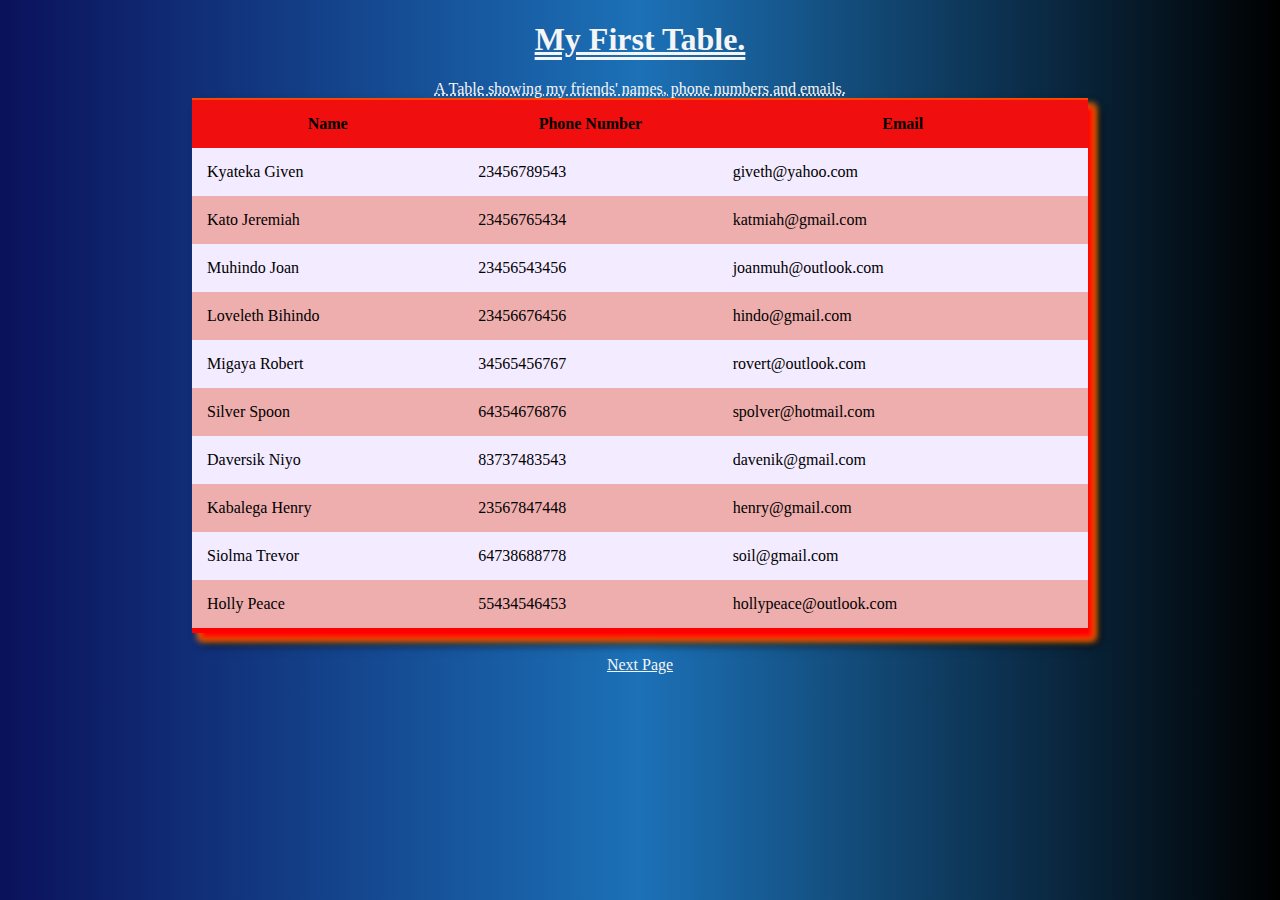
<file: index.html>
<!DOCTYPE html>
<html lang="en">
<head>
    <meta charset="UTF-8">
    <meta name="viewport" content="width=device-width, initial-scale=1.0">
    <title>Table</title>
    <link rel="shortcut icon" href="Table.png" type="image/x-icon">
    <style>
       body{
            background-image: linear-gradient( to right, rgb(11, 17, 91), rgb(28, 113, 183), black);
            margin: auto;
       }
        
        .table {
            border-top: 2px solid orangered;
            width: 70%;
            padding: 1px;
            border-collapse: collapse;
            margin-left: auto;
            margin-right: auto;
            margin-bottom: 23px;
            box-shadow: 7px 7px 7px red, 7px 7px 7px yellow, 10px 10px 10px black;
        }
        
        .table th:hover {
            background-color: black;
            color: white;
            cursor: pointer;
            font-family: 'Lucida Sans', 'Lucida Sans Regular', 'Lucida Grande', 'Lucida Sans Unicode', Geneva, Verdana, sans-serif;
            font-size: larger;
            text-decoration: underline double;
            text-shadow: 5px 5px 5px ;
            
        }
        .table tr:nth-child(odd) {
            background-color: rgb(238, 174, 174);
        }
        .table th, td {
            font-family: 'Times New Roman', Times, serif;
            padding: 15px;
        }
        .table th {
            background-color: rgb(241, 14, 14);
            color: black;            
        }
        .table tr {
            background-color: rgb(243, 235, 255);
            color: rgb(0, 0, 0);
        }

        h1 {
            color: whitesmoke;
            text-align: center;
            text-decoration: underline double;
        }
        .table tr:nth-child(even):hover{
            background-color: transparent;
            color: white;
            cursor: progress;
            border: 3px black solid;
        }
        .table tr:nth-child(odd):hover{
            color: rgb(6, 255, 31);
            background-color: rgb(0, 0, 0);
            cursor: zoom-in;
            border: 3px solid orange;
        }
        tr:last-of-type{
            border-bottom: 5px solid red;


        }

        caption{
            font-family: Algerian;
            color: whitesmoke;
            text-decoration: underline dotted;
        }
     
    </style>
</head>
<body>
    <h1>My First Table.</h1>
    <table class="table">
        <caption>A Table showing my friends' names, phone numbers and emails.</caption>
        <tr>
            
            <th>Name</th>
            <th>Phone Number</th>
            <th>Email</th>
        </tr>
        <tr>
            
            <td>Kyateka Given</td>
            <td>23456789543</td>
            <td>giveth@yahoo.com</td>
        </tr>
        <tr>
            
            <td>Kato Jeremiah</td>
            <td>23456765434</td>
            <td>katmiah@gmail.com</td>
        </tr>
        <tr>
            
            <td>Muhindo Joan</td>
            <td>23456543456</td>
            <td>joanmuh@outlook.com</td>
        </tr>
        <tr>
            
            <td>Loveleth Bihindo</td>
            <td>23456676456</td>
            <td>hindo@gmail.com</td>
        </tr>
        <tr>
            
            <td>Migaya Robert</td>
            <td>34565456767</td>
            <td>rovert@outlook.com</td>
        </tr>
        <tr>
            
            <td>Silver Spoon</td>
            <td>64354676876</td>
            <td>spolver@hotmail.com</td>
        </tr>
        <tr>
            <td>Daversik Niyo</td>
            <td>83737483543</td>
            <td>davenik@gmail.com</td>
        </tr>
        <tr>
            <td>Kabalega Henry</td>
            <td>23567847448</td>
            <td>henry@gmail.com</td>
        </tr>
        <tr>
            
            <td>Siolma Trevor</td>
            <td>64738688778</td>
            <td>soil@gmail.com</td>
        </tr>
        <tr>
            
            <td>Holly Peace </td>
            <td>55434546453</td>
            <td>hollypeace@outlook.com</td>
        </tr>
    </table>
    <center>
        <p><a href="form.html" target="_blank" style=" color: whitesmoke;">Next Page</a></p>
    </center>
</body>
</html>
</file>
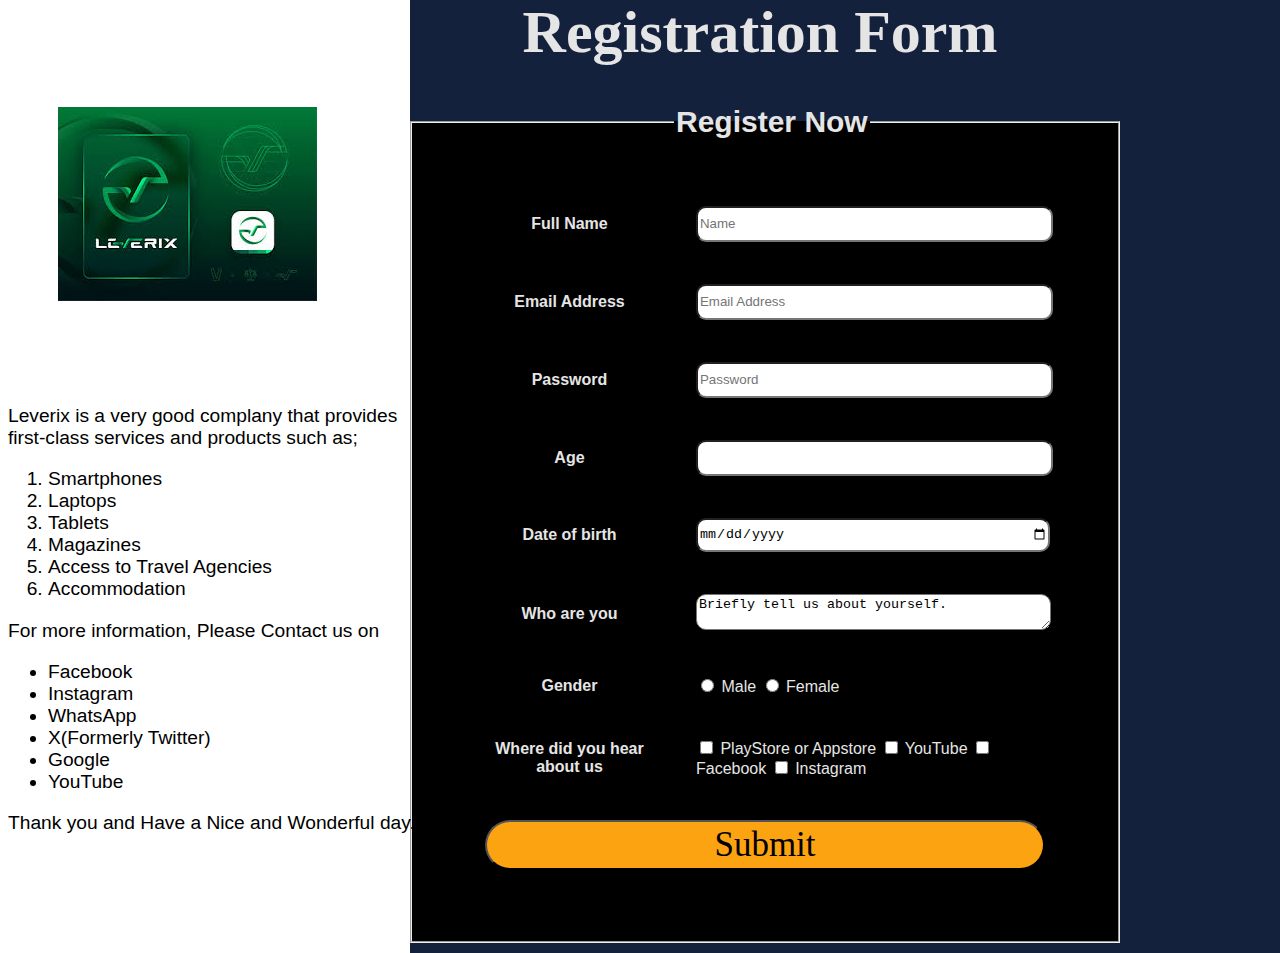
<file: form.html>
<!DOCTYPE html>
<html lang="en">
<head>
    <meta charset="UTF-8">
    <meta name="viewport" content="width=device-width, initial-scale=1.0">
    <link rel="shortcut icon" href="Form.png" type="image/x-icon">
    <link rel="stylesheet" href="form.css">
    <title>Form</title>
</head>
<body>
    <h1>Registration Form</h1>
    <img src="Company.jpg" alt="Logo">
    <div class="details">
        <p>Leverix is a very good complany that provides first-class services and products such as;</p>
        <ol>
            <li>Smartphones</li>
            <li>Laptops</li>
            <li>Tablets</li>
            <li>Magazines</li>
            <li>Access to Travel Agencies</li>
            <li>Accommodation</li>
        </ol>

        <p>For more information, Please Contact us on</p>
        <ul>
            <li>Facebook</li>
            <li>Instagram</li>
            <li>WhatsApp</li>
            <li>X(Formerly Twitter)</li>
            <li>Google</li>
            <li>YouTube</li>
        </ul>
        <p>Thank you and Have a Nice and Wonderful day.</p>
    </div>
    <form>
        <fieldset>
            <legend>Register Now</legend>
            <table>
                <tr>
                    <th><label for="name">Full Name</label></th>
                    <td><input type="text" id="name" name="Fullname" placeholder="Name"></td>
                </tr>
                <tr>
                    <th><label for="email">Email Address</label></th>
                    <td><input type="email" name="Email" id="email" placeholder="Email Address"></td>
                </tr>
                <tr>
                    <th><label for="pwd">Password</label></th>
                    <td><input type="password" name="password" id="pwd" placeholder="Password"></td>
                </tr>
                <tr>
                    <th><label for="number">Age</label></th>
                    <td><input type="number" name="num" id="number"></td>
                </tr>
                <tr>
                    <th><label for="date">Date of birth</label></th>
                    <td><input type="date" name="date" id="date"></td>
                </tr>
                <tr>
                    <th>Who are you</th>
                    <td>
                        <textarea name="message" id="message">Briefly tell us about yourself.</textarea>
                    </td>
                </tr>
                <tr>
                    <th><label for="gender">Gender</label></th>
                    <td><input type="radio" name="Gender" id="male" value="Male"> <label for="male">Male</label>    <input type="radio" name="Gender" id="female" value="Female"> <label for="female">Female</label>
                    </td>
                </tr>
                <tr>
                    <th>Where did you hear about us</th>
                    <td> <input type="checkbox" name="source" id="play" value="store">
                         <label for="store">PlayStore or Appstore</label>
                         <input type="checkbox" name="source" id="you" value="youtube">
                         <label for="you">YouTube</label>
                         <input type="checkbox" name="source" id="face" value="facebook">
                         <label for="face">Facebook</label>
                         <input type="checkbox" name="source" id="insta" value="instagram">
                         <label for="insta">Instagram</label>
                    </td>
                </tr>
                <tr>
                    <th colspan="2"><input type="submit" value="Submit" id="submit" onclick="alert('Welcome to our company. You will be redirected to another page shortly.')"></th>
                </tr>
            </table>
 
        </fieldset>
    </form>
</body>
</html>
</file>
<file: form.css>
body 
{

 background-image: linear-gradient(to right, white 410px, #14213d 100px);
 

color: #e5e5e5;
}

h1 
{
text-align: center; 
font-size: 60px;
margin-left: 240px;
margin-top: -10px;
}
legend {
    margin-left: 250px;
    font-size: 30px;
    font-weight: bolder;
    font-family: 'Segoe UI', Tahoma, Geneva, Verdana, sans-serif;
    color: #e5e5e5;
}

fieldset
{
    background-color: black;
}

form
{
    margin-top: -800px;
    margin-left: 400px;
    margin-right: 150px;
    margin-bottom: 10px;

    
    
}
#submit 
{
  width: 100%;
  height: 50px;
  background-color: #fca311;
  font-size: 35px;
  font-family: 'Times New Roman', Times, serif;
  border-radius: 60px;
}
#submit:hover{
    background-image: linear-gradient(t45deg, #011627, #fdfffc);
}
table
{
    color: #e5e5e5;
    padding: 20px;
    border-spacing: 40px;
    font-family: 'Lucida Sans', 'Lucida Sans Regular', 'Lucida Grande', 'Lucida Sans Unicode', Geneva, Verdana, sans-serif;
}

#name, #email, #pwd, #number, #date, #message 
{
    width: 100%;
    height: 30px;
    border-radius: 10px;
    background-color: white;
}
img
{
    margin-left: 50px;
    max-width: 259px;
    max-height: 194px;
}

.details
{
    
    color: black;
    margin-right: 850px;
    margin-top: 100px;
    height: 500px;
    font-size: larger;
    font-family: 'Gill Sans', 'Gill Sans MT', Calibri, 'Trebuchet MS', sans-serif;
   
}
</file>
